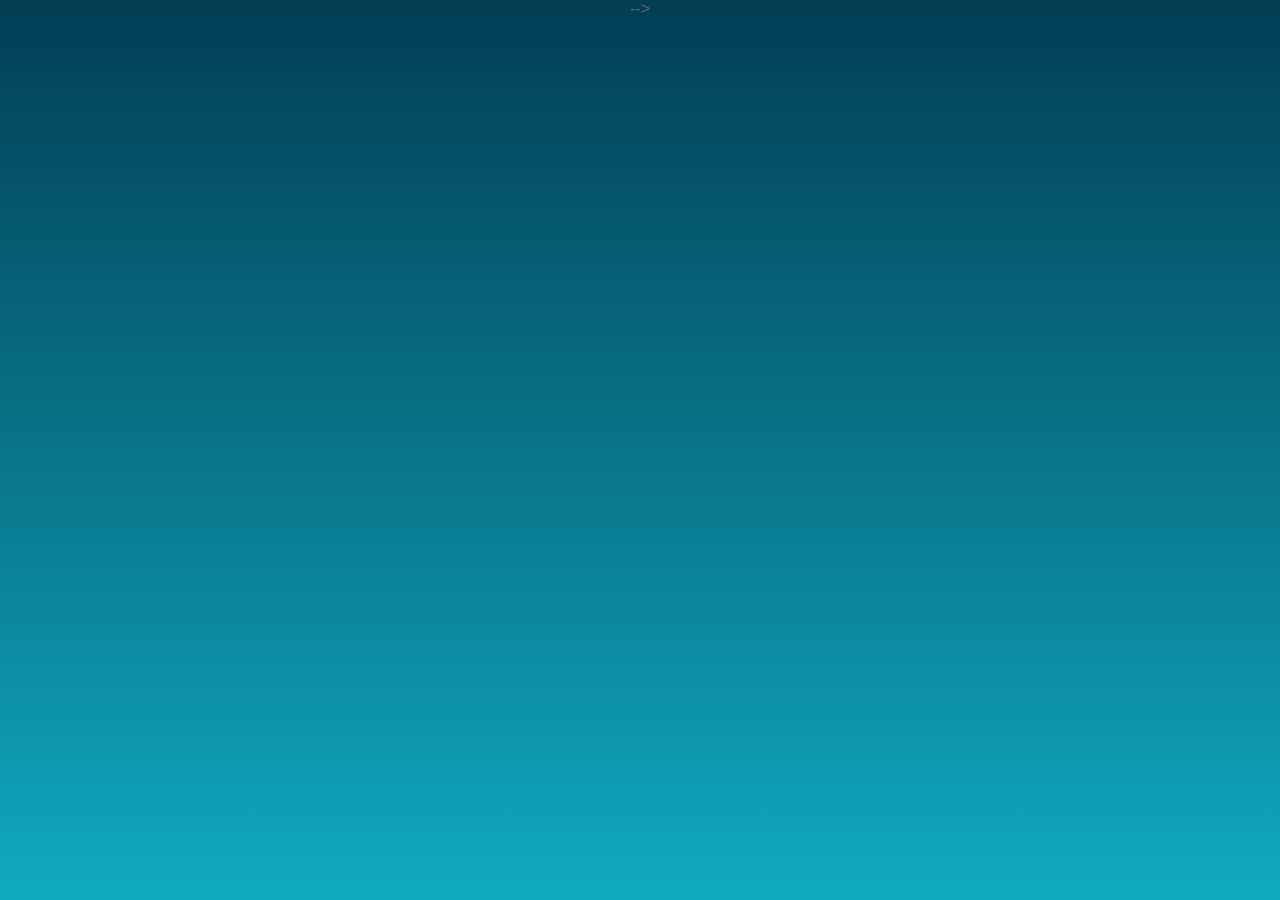
<file: index.html>
<!doctype html>
<html ng-app="graphApp"> 
<head> 
  <title>AngularJS Data Viz</title>             
  <meta name="viewport" content="width=device-width, initial-scale=1.0"> 
  <meta http-equiv="Content-Type" content="text/html; charset=UTF-8"> 

  <link rel="stylesheet" type="text/css" href="css/graphstyles.css">

  <script src="js/angular.min.js"></script>
  <script src="js/angular-route.min.js"></script>

  <script src="app/app.js"></script>
  <script src="app/services/authentication.js"></script>
  <script src="app/controllers/controllers.js"></script>
  <script src="app/controllers/registration.js"></script>
  <script src="app/controllers/status.js"></script>-->

  <script src="https://cdn.firebase.com/js/client/2.2.2/firebase.js"></script>
  <script src="https://cdn.firebase.com/libs/angularfire/1.0.0/angularfire.min.js"></script>

</head> 
<body> 

  <nav class="nav" ng-include="'partials/navigation.html'"></nav>
  <main class="wrap" ng-view></main>

</body> 
</html>
</file>
<file: css/graphstyles.css>
@import url("normalize.css");
html {
  box-sizing: border-box;
  background-image: -webkit-linear-gradient(top, #023e54, #10aac0);
  min-height: 100%;
  height: auto; }

body {
  font-family: Helvetica, Arial, sans-serif;
  color: #666;
  text-align: center; }

a {
  text-decoration: none;
  color: #666; }

nav * {
  display: inline-block;
  margin-right: 20px; }

.chart {
  border-left: 1px solid #fff;
  border-bottom: 1px solid #fff;
  margin: 24px auto 0 auto;
  position: relative;
  color: #fff; }
  .chart .y {
    position: absolute;
    padding: 5px;
    transform: rotate(-90deg);
    transform-origin: bottom left;
    bottom: 0; }
  .chart .x {
    position: absolute;
    width: 100%;
    padding: 5px;
    top: 110%; }
  .chart .bar {
    background: #9351a6;
    position: absolute;
    bottom: 0; }
  .chart .bar:nth-of-type(even) {
    background: #be4c39; }
  .chart .label {
    position: absolute;
    bottom: -30px;
    font-size: 10px; }

nav {
  width: 100%;
  background: #efc94c; }

form {
  width: 80%;
  background: #fcf4dc;
  min-width: 310px;
  max-width: 700px;
  padding: 10px 20px;
  margin: 20px auto 0 auto;
  border-radius: 10px;
  box-shadow: 5px 5px 20px rgba(0, 0, 0, 0.3);
  position: relative;
  opacity: .95; }
  form input {
    display: block;
    width: 90%;
    margin: 20px;
    padding: 6px; }
  form button {
    display: inline-block;
    background: #14566a;
    color: #fff;
    margin: 0 auto;
    padding: 6px 12px;
    border-radius: 6px;
    border: 3px solid #fff; }

.chart {
  color: #fff; }

/*# sourceMappingURL=graphstyles.css.map */
</file>
